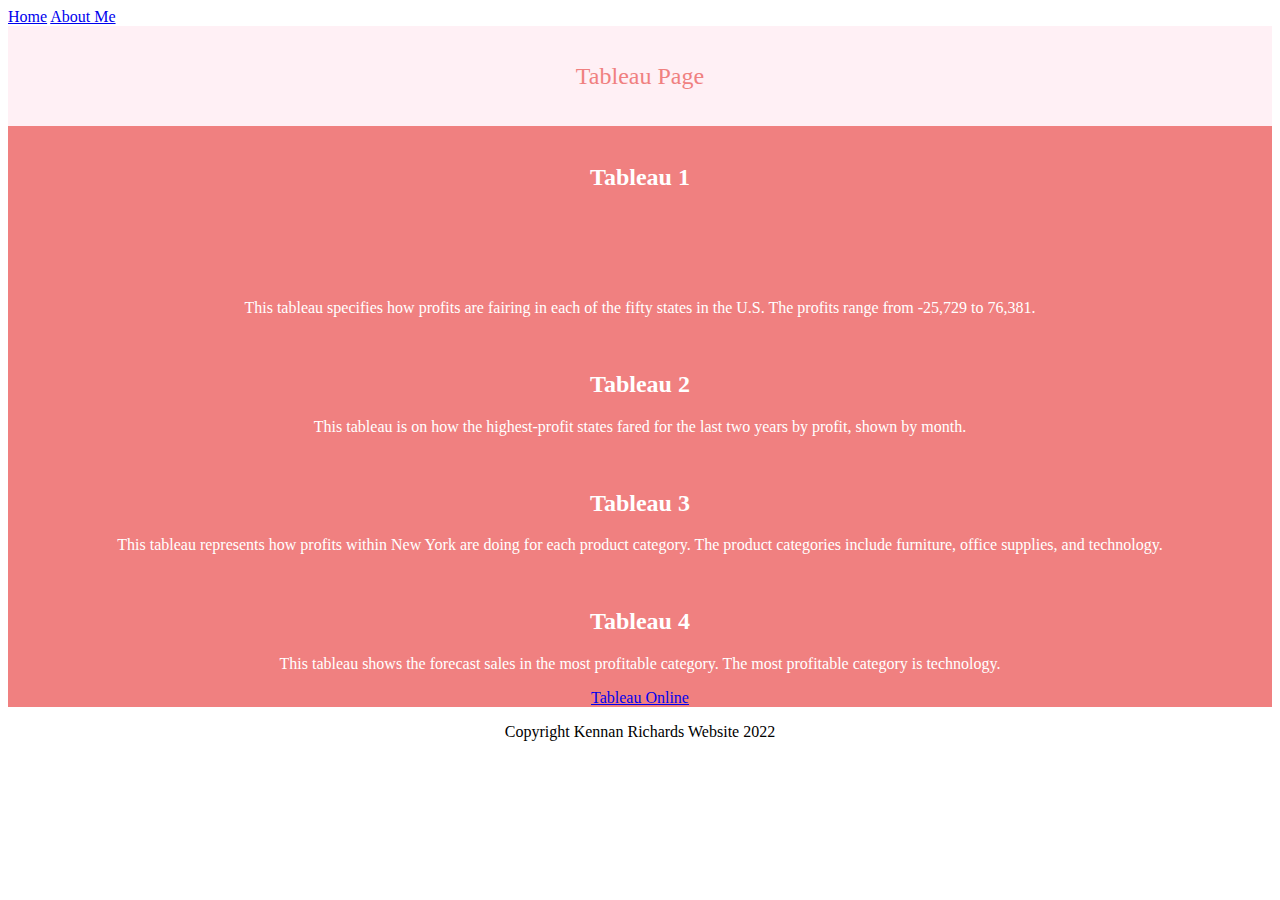
<file: html/tableau.html>
<!DOCTYPE html>
 <!--Kennan Richards, 6/15-->
<html>
    <head>
        <title>Kennan Richards - Tableau</title>
        <link rel="stylesheet" type="text/css" href="../styles/bootstyles.css">
    </head>
    <body>
        <a href="../index.html">Home</a>
        <a href="about.html">About Me</a>
        <title>Tableau</title>
        <div class="common header">Tableau Page</div>
        <div class="common mainbody">
                <br>
                <h2>Tableau 1</h2>
                <br>
                <br>
                <div class='tableauPlaceholder' id='viz1655275052266' style='position: relative'>
                    <noscript>
                        <a href='#'>
                            <img alt='1 ' src='https:&#47;&#47;public.tableau.com&#47;static&#47;images&#47;HQ&#47;HQQSJC49T&#47;1_rss.png' style='border: none' />
                        </a>
                    </noscript>
                    <object class='tableauViz'  style='display:none;'>
                        <param name='host_url' value='https%3A%2F%2Fpublic.tableau.com%2F' /> 
                        <param name='embed_code_version' value='3' /> 
                        <param name='path' value='shared&#47;HQQSJC49T' /> 
                        <param name='toolbar' value='yes' />
                        <param name='static_image' value='https:&#47;&#47;public.tableau.com&#47;static&#47;images&#47;HQ&#47;HQQSJC49T&#47;1.png' /> 
                        <param name='animate_transition' value='yes' />
                        <param name='display_static_image' value='yes' />
                        <param name='display_spinner' value='yes' />
                        <param name='display_overlay' value='yes' />
                        <param name='display_count' value='yes' />
                        <param name='language' value='en-US' />
                        <param name='filter' value='publish=yes' />
                    </object>
                </div>    
                <script type='text/javascript'>                    
                var divElement = document.getElementById('viz1655275052266');                    
                var vizElement = divElement.getElementsByTagName('object')[0];                    
                vizElement.style.width='100%';vizElement.style.height=(divElement.offsetWidth*0.75)+'px';                    
                var scriptElement = document.createElement('script');                    
                scriptElement.src = 'https://public.tableau.com/javascripts/api/viz_v1.js';                    
                vizElement.parentNode.insertBefore(scriptElement, vizElement);                
                </script>
                <br>
                <br>
                <p>This tableau specifies how profits are fairing in each of the fifty states in the U.S. The profits range from -25,729 to 76,381.</p>
                <br>
                <h2>Tableau 2</h2>
                <div class='tableauPlaceholder' id='viz1655275424278' style='position: relative'>
                    <noscript>
                        <a href='#'>
                            <img alt='2 ' src='https:&#47;&#47;public.tableau.com&#47;static&#47;images&#47;Hi&#47;HighestProfitState_16552754086310&#47;2&#47;1_rss.png' style='border: none' />
                        </a></noscript><object class='tableauViz'  style='display:none;'>
                            <param name='host_url' value='https%3A%2F%2Fpublic.tableau.com%2F' /> 
                            <param name='embed_code_version' value='3' /> <param name='site_root' value='' />
                            <param name='name' value='HighestProfitState_16552754086310&#47;2' />
                            <param name='tabs' value='no' /><param name='toolbar' value='yes' />
                            <param name='static_image' value='https:&#47;&#47;public.tableau.com&#47;static&#47;images&#47;Hi&#47;HighestProfitState_16552754086310&#47;2&#47;1.png' /> 
                            <param name='animate_transition' value='yes' />
                            <param name='display_static_image' value='yes' />
                            <param name='display_spinner' value='yes' />
                            <param name='display_overlay' value='yes' />
                            <param name='display_count' value='yes' />
                            <param name='language' value='en-US' />
                            <param name='filter' value='publish=yes' />
                        </object>
                    </div>                
                    <script type='text/javascript'>                    
                    var divElement = document.getElementById('viz1655275424278');                    
                    var vizElement = divElement.getElementsByTagName('object')[0];                    
                    vizElement.style.width='100%';vizElement.style.height=(divElement.offsetWidth*0.75)+'px';                    
                    var scriptElement = document.createElement('script');                    
                    scriptElement.src = 'https://public.tableau.com/javascripts/api/viz_v1.js';                    
                    vizElement.parentNode.insertBefore(scriptElement, vizElement);                
                    </script>
                <p>This tableau is on how the highest-profit states fared for the last two years by profit, shown by month. </p>
                <br>
                <h2>Tableau 3</h2>
                <div class='tableauPlaceholder' id='viz1655277242954' style='position: relative'>
                    <noscript>
                        <a href='#'>
                            <img alt='3 ' src='https:&#47;&#47;public.tableau.com&#47;static&#47;images&#47;Ne&#47;NewYorkProfits_16552772354820&#47;3&#47;1_rss.png' style='border: none' />
                        </a>
                    </noscript>
                    <object class='tableauViz'  style='display:none;'>
                        <param name='host_url' value='https%3A%2F%2Fpublic.tableau.com%2F' /> 
                        <param name='embed_code_version' value='3' /> 
                        <param name='site_root' value='' />
                        <param name='name' value='NewYorkProfits_16552772354820&#47;3' />
                        <param name='tabs' value='no' />
                        <param name='toolbar' value='yes' />
                        <param name='static_image' value='https:&#47;&#47;public.tableau.com&#47;static&#47;images&#47;Ne&#47;NewYorkProfits_16552772354820&#47;3&#47;1.png' /> 
                        <param name='animate_transition' value='yes' />
                        <param name='display_static_image' value='yes' />
                        <param name='display_spinner' value='yes' />
                        <param name='display_overlay' value='yes' />
                        <param name='display_count' value='yes' />
                        <param name='language' value='en-US' />
                        <param name='filter' value='publish=yes' />
                    </object></div>                
                    <script type='text/javascript'>                    
                    var divElement = document.getElementById('viz1655277242954');                    
                    var vizElement = divElement.getElementsByTagName('object')[0];                    
                    vizElement.style.width='100%';vizElement.style.height=(divElement.offsetWidth*0.75)+'px';                    
                    var scriptElement = document.createElement('script');                    
                    scriptElement.src = 'https://public.tableau.com/javascripts/api/viz_v1.js';                    
                    vizElement.parentNode.insertBefore(scriptElement, vizElement);                
                    </script>
                <p>This tableau represents how profits within New York are doing for each product category. The product categories include furniture, office supplies, and technology. </p>
                <br>
                <h2>Tableau 4</h2>
                <div class='tableauPlaceholder' id='viz1655277479667' style='position: relative'>
                    <noscript>
                        <a href='#'>
                            <img alt='4 ' src='https:&#47;&#47;public.tableau.com&#47;static&#47;images&#47;Ne&#47;NewYorkProfitabilityForecast&#47;4&#47;1_rss.png' style='border: none' />
                        </a>
                    </noscript>
                    <object class='tableauViz'  style='display:none;'>
                        <param name='host_url' value='https%3A%2F%2Fpublic.tableau.com%2F' /> 
                        <param name='embed_code_version' value='3' /> 
                        <param name='site_root' value='' />
                        <param name='name' value='NewYorkProfitabilityForecast&#47;4' />
                        <param name='tabs' value='no' />
                        <param name='toolbar' value='yes' />
                        <param name='static_image' value='https:&#47;&#47;public.tableau.com&#47;static&#47;images&#47;Ne&#47;NewYorkProfitabilityForecast&#47;4&#47;1.png' /> 
                        <param name='animate_transition' value='yes' />
                        <param name='display_static_image' value='yes' />
                        <param name='display_spinner' value='yes' />
                        <param name='display_overlay' value='yes' />
                        <param name='display_count' value='yes' />
                        <param name='language' value='en-US' />
                        <param name='filter' value='publish=yes' />
                    </object>
                </div>                
                <script type='text/javascript'>                    
                var divElement = document.getElementById('viz1655277479667');                    
                var vizElement = divElement.getElementsByTagName('object')[0];                    
                vizElement.style.width='100%';vizElement.style.height=(divElement.offsetWidth*0.75)+'px';                    
                var scriptElement = document.createElement('script');                    
                scriptElement.src = 'https://public.tableau.com/javascripts/api/viz_v1.js';                    
                vizElement.parentNode.insertBefore(scriptElement, vizElement);                
                </script>
                <p>This tableau shows the forecast sales in the most profitable category. The most profitable category is  technology. </p>
                <a href="https://www.tableau.com/">Tableau Online</a>
         </div>
        
    </body>
    <footer>
        Copyright Kennan Richards Website 2022
    </footer>
</html>
</file>
<file: styles/bootstyles.css>
.common{
    text-align: center;
    position:static;
}

.header{
    height:100px;
    background-color: lavenderblush;
    color:lightcoral; 
    font-size:x-large;
    line-height: 100px;
}

.mainbody{
    background-color: lightcoral;
    color:white; 
    right: 5px;
    left: 5px;
}

.footer{
    height:50px;
    background-color: peachpuff;
    color:white; 
    line-height:50px;
}

img{
    width:25%;
    display:block;
    margin-left:auto;
    margin-right:auto;
}

.tableauPlaceholder{
    width:40%;
}

footer{
    height:50px;
    line-height: 50px;
    text-align: center;
}
</file>
